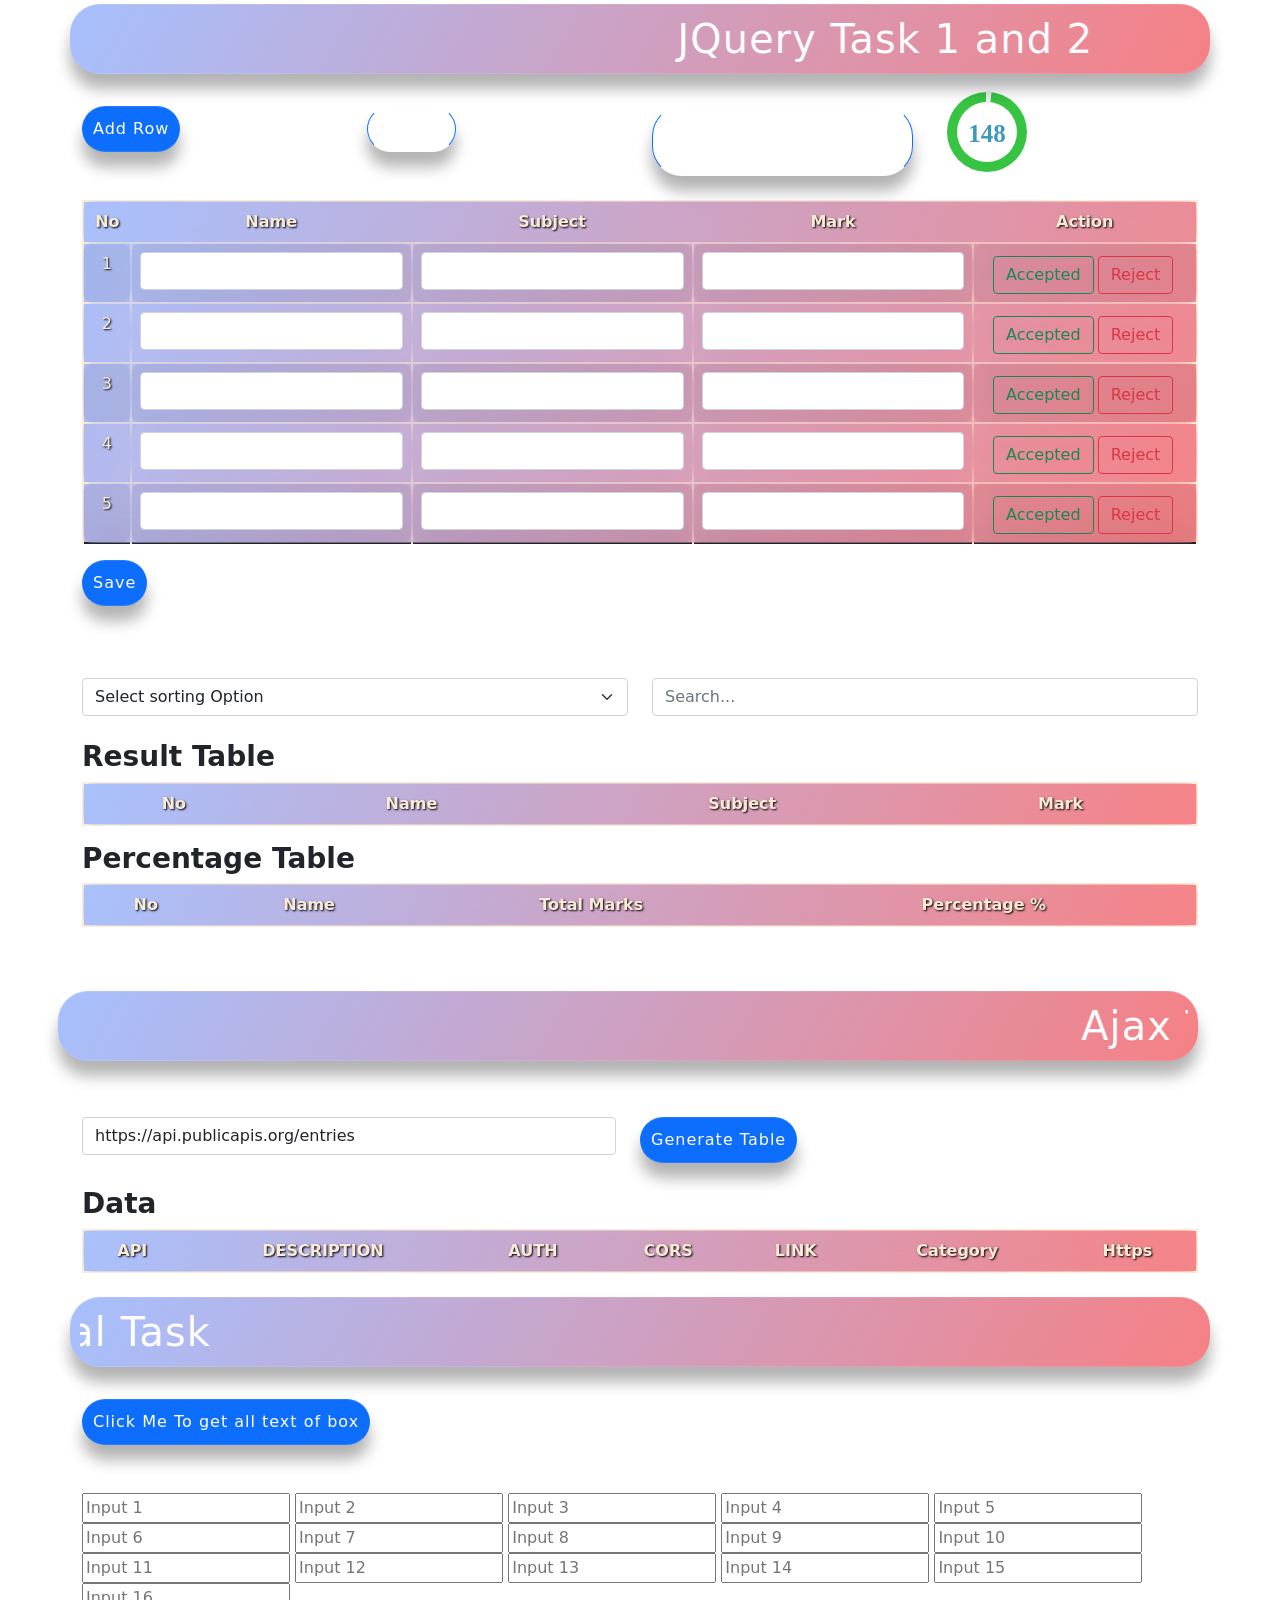
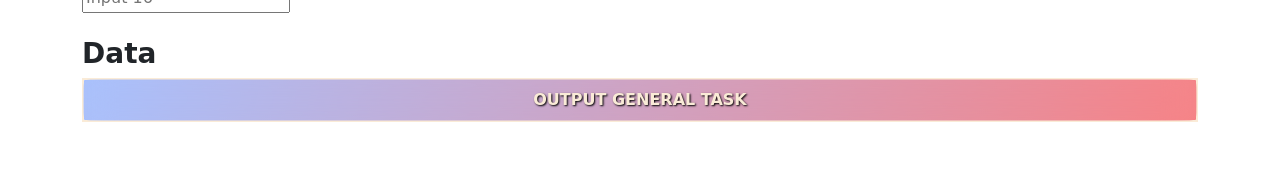
<file: index.html>
<!DOCTYPE html>
<html lang="en">

<head>
   <meta charset="UTF-8">
   <meta http-equiv="X-UA-Compatible" content="IE=edge">
   <meta name="viewport" content="width=device-width, initial-scale=1.0">
   <title>JQuery Task 1 and 2 and 3 and General Task Combine</title>
   <link rel="stylesheet" href="./bootstrap/bootstrap.min.css">
   <link rel="stylesheet" href="./bootstrap/bootstrap.bundle.min.js">
   <link rel="stylesheet" href="style.css">
</head>

<body>

 <!-- Task 1 and 2 to 2.3 -->
   <div class="container mt-1  ">
      <header class="h1 row head-text bg-color">
         <marquee width="100%" behavior="alternate">JQuery Task 1 and 2</marquee>
      </header>
      <div class="row justify-content-around">
         <div class="col-sm-3"><button type="button" class="btn btn-primary commonButtonCss mb-4 mt-4 " id="addRow">Add
               Row</button></div>
         <div class="col-sm-3"><button type="button" class="btn btn-outline-primary commonButtonCss mb-4 mt-4"
               id="refresh">Refresh</button></div>
         <div class="col-sm-3"><button type="button" class="btn btn-outline-primary commonButtonCss mb-4 mt-4"
               id="matrix">Click Here To See Matrix Task Task 1.2</button></div>
         <div class="col-sm-3  blink_me" id="counter"></div>
      </div>
        <!-- Input Table Creation -->
      <div class="over-flow">
         <table class="table  table-striped css-serial mainTable bg-color text">
            <thead>
               <th class="blink_me">No</th>
               <th class="blink_me">Name</th>
               <th class="blink_me">Subject</th>
               <th class="blink_me">Mark</th>
               <th class="blink_me">Action</th>
            </thead>
            <tbody id="inputTableGenerate">
            </tbody>
         </table>
      </div>
      <div>
         <button type="button" class="btn btn-primary commonButtonCss mb-4" id="saveData">Save</button>
      </div>
      <!-- Task 1.1 -->
      <!-- Matrix Task Table -->
      <div id="generateMatrix" class=" mb-4 matrix over-flow">
      </div>
      <div class="row mb-4">
         <div class="col-sm-6"><select class="form-select mt-4" id="sortingList" onchange="gettingList()">
               <option class="text">Select sorting Option</option>
               <option value="1" class="text">Sort By Name</option>
               <option value="2" class="text">Sort By Subject</option>
               <option value="3" class="text">Sort By Marks</option>
            </select></div>
         <div class="col-sm-6 form mt-4 mb-4">
            <i class="fa fa-search"></i>
            <input type="text" class="form-control form-input" placeholder="Search..." id="inputSearch"
               onclick="search()">
            <span class="left-pan"><i class="fa fa-microphone"></i></span>
         </div>
         <!-- Result Table -->
         <div class="over-flow" id="outputTable2">
            <p class="h3"><b style="border: 2;">Result Table</b></p>
            <table class="table  table-striped css-serial bg-color text mainTable">
               <thead>
                  <tr>
                     <th class="blink_me">No</th>
                     <th class="blink_me" data-type="string">Name</th>
                     <th class="blink_me" data-type="string">Subject</th>
                     <th class="blink_me" data-type="number">Mark</th>
                  </tr>
               </thead>
               <tbody id="outputTableGenerate">
               </tbody>
            </table>
         </div>
         <!-- Percentage Table -->
         <div class="over-flow">
            <table class="table  table-striped css-serial bg-color text mainTable  ">
               <p class="h3"><b>Percentage Table</b></p>
               <thead>
                  <tr>
                     <th class="blink_me">No</th>
                     <th class="blink_me">Name</th>
                     <th class="blink_me">Total Marks</th>
                     <th class="blink_me">Percentage %</th>
                  </tr>
               </thead>
               <tbody id="outputPercentageTableGenerate">
               </tbody>
            </table>
         </div>
         <!-- Task 3 -->
         <header class="h1 row head-text bg-color mt-5">
            <marquee>Ajax Task Task 3</marquee>
         </header>
         <div class="row mt-5  ">
            <div class="col-sm-6 "><input class="form-control form-input"
                  placeholder="https://api.publicapis.org/entries" id="apiInput"
                  value="https://api.publicapis.org/entries"></div>
            <div class="col-sm-6"><button type="button" class="btn btn-primary  commonButtonCss "
                  id="generateTableBtn">Generate Table</button></div>
         </div>
         <!-- Ajax Table -->
         <div class="over-flow">
            <table class="table  table-striped css-serial bg-color text mainTable mb-4 ">
               <p class="h3 mt-4"><b>Data</b></p>
               <thead>
                  <tr>
                     <th class="blink_me">API</th>
                     <th class="blink_me">DESCRIPTION</th>
                     <th class="blink_me">AUTH</th>
                     <th class="blink_me">CORS</th>
                     <th class="blink_me">LINK</th>
                     <th class="blink_me">Category</th>
                     <th class="blink_me">Https</th>
                  </tr>
               </thead>
               <tbody id="apiDataTable">
               </tbody>
            </table>
         </div>
         <!-- General Task -->
         <div>
            <header class="h1 row head-text bg-color">
               <marquee direction="right">General Task</marquee>
            </header>
            <button type="button" class="btn btn-primary mt-4 mb-4 commonButtonCss" onclick="textGet();">Click Me To get
               all text of box</button>
            <div class="row-6 mt-4 "><input type="text" placeholder="Input 1" />
               <input type="text" placeholder="Input 2" />
               <input type="text" placeholder="Input 3" />
               <input type="text" placeholder="Input 4" />
               <input type="text" placeholder="Input 5" />
               <input type="text" placeholder="Input 6" />
               <input type="text" placeholder="Input 7" />
               <input type="text" placeholder="Input 8" />
               <input type="text" placeholder="Input 9" />
               <input type="text" placeholder="Input 10" />
               <input type="text" placeholder="Input 11" />
               <input type="text" placeholder="Input 12" />
               <input type="text" placeholder="Input 13" />
               <input type="text" placeholder="Input 14" />
               <input type="text" placeholder="Input 15" />
               <input type="text" placeholder="Input 16" /> 
            </div>
            <!-- General Task Table -->
            <div class="over-flow">
               <table class="table  table-striped  bg-color text mainTable mb-4 ">
                  <p class="h3 mt-4"><b>Data</b></p>
                  <thead>
                        <th class="blink_me">OUTPUT GENERAL TASK</th>
                  </thead>
                  <tbody id="generalTaskDataTable">
                  </tbody>
               </table>
            </div>
         </div>
      </div>
</body>

<script src="./js/jquery-3.6.3.js"></script>
<script src="./js/script.js"></script>
<script src="./svg/d3.min.js"></script>
<script src="./js/sweetalert.min.js"></script>
<script src="./js/sweetalert2@11"></script>
<script src="./js/jquery.min.js"></script>


</html>
</file>
<file: style.css>
.css-serial {
  counter-reset: serial-number;
  /* Set the serial number counter to 0 */
}

.css-serial td:first-child:before {
  counter-increment: serial-number;
  /* Increment the serial number counter */
  content: counter(serial-number);
  /* Display the counter */
}

body {
  margin: 0;
  padding: 0;
  background: url("https://picsum.photos/200/300/?blur");
  background-repeat: no-repeat;
  background-size: cover;
}

.commonButtonCss {
  box-shadow: 0 15px 15px rgba(0, 0, 0, 0.3);
  border-bottom: 1px solid rgba(255, 255, 255, 0.1);
  border-top: 1px solid rgba(255, 255, 255, 0.1);
  border-radius: 30px;
  padding: 10px;
  letter-spacing: 1px;
  overflow: hidden;
  color: #fff;
  z-index: 1;
  transition: 0.5s;
  backdrop-filter: blur(15px);
}

.commonButtonCss:hover {
  letter-spacing: 3px;
}

.button-style {
  padding: 2%;
  margin: 2%;
}

.maintable {
  z-index: 1;
  transition: 0.5s;
  backdrop-filter: blur(15px);
 
}

/* #outputTable{
	z-index: 1;
	transition: 0.5s;
	backdrop-filter: blur(15px);
}

#outputTable2{
	z-index: 1;
	transition: 0.5s;
	backdrop-filter: blur(15px);
} */

.matrix table td, tr{
  
  border-radius: 8px;
  border: 2px solid;
  text-align: center;
  border-collapse: collapse;
  color: rgb(17, 190, 190);
  z-index: 1;
	transition: 0.5s;
	backdrop-filter: blur(15px);
}
table,
td,
tr {
  border-radius: 8px;
  border: 2px solid;
  text-align: center;
  border-collapse: collapse;
  color: antiquewhite;


}

tr:hover {
  background-color: coral;
}

.bg-color {
  background-image: linear-gradient(120deg, #a6c0fe 0%, #f68084 100%);

}

.head-text {
  box-shadow: 0 15px 15px rgba(0, 0, 0, 0.3);
  border-bottom: 1px solid rgba(255, 255, 255, 0.1);
  border-top: 1px solid rgba(255, 255, 255, 0.1);
  border-radius: 30px;
  padding: 10px;
  letter-spacing: 1px;
  overflow: hidden;
  color: #fff;
  z-index: 1;
  transition: 0.5s;
  backdrop-filter: blur(15px);
}

.text {
  color: rgb(211, 161, 203);
  text-shadow: 1px 1px 2px #000000;
}


input:active,
input:focus {
  box-shadow: none;
  outline: none;
}

.btn-style {
  padding: 2%;
}

.over-flow {
  overflow-x: auto;
}

@media (max-width: 575.98px) {
  .mainTable tr td {
    width: 100%;
  }

  .mainTable tr {

    display: flex;
    flex-direction: column;
  }

  .mainTable th {
    display: none;
  }
}

/* Counter */
.path--background {
  fill: rgb(55, 196, 67);
  stroke: #fff;
  stroke-width: 0px;
}

.pulse {
  fill: rgb(255, 74, 74) !important;
}

.path--foreground {
  fill: #eee;
  stroke: #eee;
  stroke-width: 2px;
}

.label {
  font: 25px "Open Sans";
  font-weight: 900;
  text-anchor: middle;
  fill: rgb(63, 152, 187);
}

/* Anitmation */
/* Header */
@keyframes slideInLeft {
  0% {
    transform: translateX(-100%);
  }
  100% {
    transform: translateX(0);
  }
}
/* Button */

@keyframes wiggle {
  0%, 7% {
    transform: rotateZ(0);
  }
  15% {
    transform: rotateZ(-15deg);
  }
  20% {
    transform: rotateZ(10deg);
  }
  25% {
    transform: rotateZ(-10deg);
  }
  30% {
    transform: rotateZ(6deg);
  }
  35% {
    transform: rotateZ(-4deg);
  }
  40%, 100% {
    transform: rotateZ(0);
  }
}

/* button */
@keyframes btn-animation {
  from {
    background-color: #ff7a59;
    width: 150px;
    top: 10px;
  }
  to {
    background-color: #c85edd;
    width: 80px;
    top: 100px;
  }
}

.blink_me {
  animation: blinker 1s linear infinite;
}

@keyframes blinker {
  50% {
    opacity: 0;
  }
}


header {
  animation: 1s ease-out 0s 1 slideInLeft;
  background: #666;
  padding: 40px;
}



.commonButtonCss{
  animation-name: btn-animation;
  animation-duration: 10s;
  animation-direction: alternate;
  animation-iteration-count: 1;
  animation-timing-function: linear;
}

.commonButtonCss:hover{
  animation-name: wiggle;
}


/* For 33 marks css */
.fail{
  background-color: red;
  color: #000000;
}
.pass{
  background-color: lightgreen;
  color: #000000;
}
</file>
